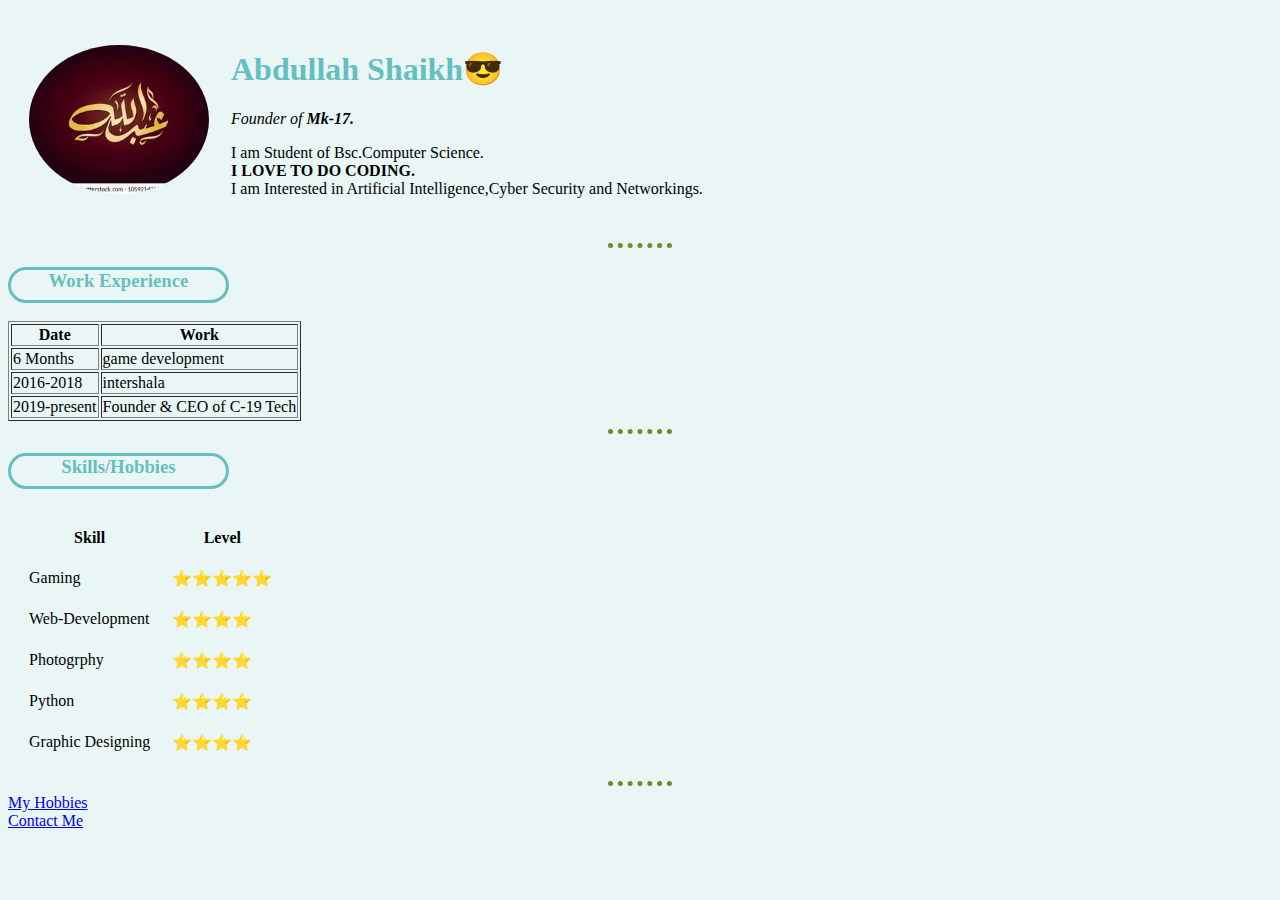
<file: index.html>
<!DOCTYPE html>
<head>
    <meta charset="UTF-8">
    <title>Personal Portfolio</title>
    <link rel="stylesheet" href="style.css">
</head>
<body>
    <table cellspacing="20">
        <tr>
        <td><img src="Images/a.png" alt="Image of Abdullah"></td>
        <td><h1>Abdullah Shaikh😎</h1>   
        <p><em>Founder of 
        <strong>Mk-17.</strong></em></p>
        <p>I am Student of Bsc.Computer Science.<br><strong>I LOVE TO DO CODING.</strong><br> </ba>I am Interested in Artificial Intelligence,Cyber Security and Networkings.</p></td>
        </tr>
    </table>
<hr>
<h3>Work Experience</h3>
    <table border="1">
        <thead>
        <tr>
        <th>Date</th>
        <th>Work</th>
        </tr>
        </thead>
        <tbody>
        <tr>
        <td>6 Months</td>
        <td>game development </td>
        </tr>
        <tr>
        <td>2016-2018</td>
        <td>intershala</td>
        </tr>
        <tr>
        <td>2019-present</td>
        <td>Founder & CEO of C-19 Tech</td>
        </tr>
        </tbody>
    </table>
    <hr>
    <h3>Skills/Hobbies</h3>
    <table cellspacing="20">
        <thead>
        <tr>
        <th>Skill</th>
        <th>Level</th>
        </tr>
        </thead>
        <tbody>
        <tr>
        <td>Gaming</td>
        <td>⭐⭐⭐⭐⭐</td>
        </tr>
        <tr>
        <td>Web-Development</td>
        <td>⭐⭐⭐⭐</td>
        </tr>
        <tr>
        <td>Photogrphy</td>
        <td>⭐⭐⭐⭐</td>
        </tr>
        <tr>
        <td>Python</td>
        <td>⭐⭐⭐⭐</td>
        </tr>
        <td>Graphic Designing</td>  
        <td>⭐⭐⭐⭐</td>
        </tr>
        </tbody>
    </table>
<hr>
<a href="hobbies.html">My Hobbies</a><br>
<a href="contact.html">Contact Me</a>
</body>
</html>
</file>
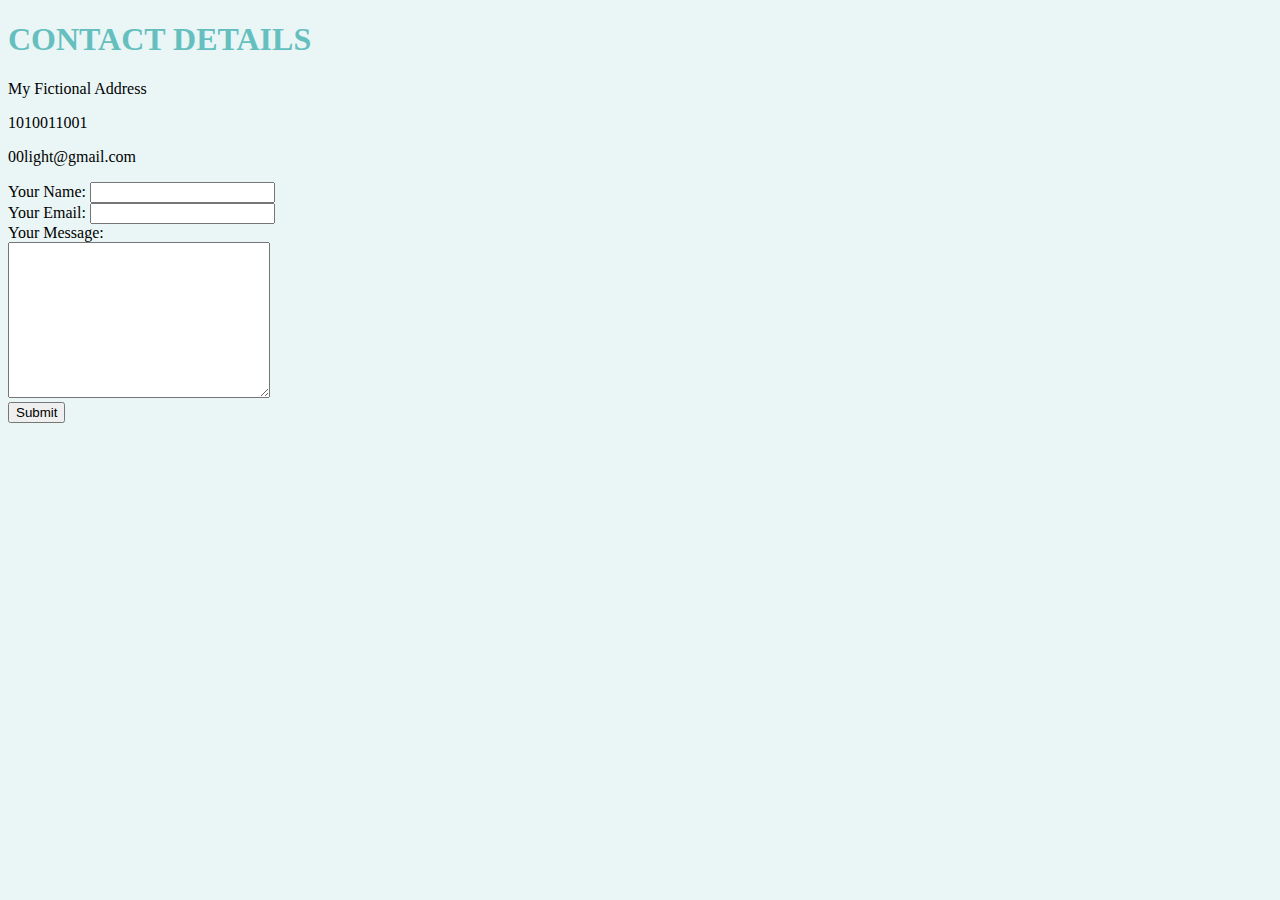
<file: contact.html>
<!DOCTYPE html>
<html>

<head>
    <meta charset="UTF-8">
    <title>Contact Me</title>
    <link rel="stylesheet" href="style.css">
</head>

<body>
    <h1>CONTACT DETAILS</h1>
    <p>My Fictional Address</p>
    <p>1010011001</p>
    <p>00light@gmail.com</p>
    <form action="mailto:gamer24shaikh@gmil.com" method="post" enctype="text/plain">
        <label>Your Name:</label>
        <input type="text" name="your name" value=""><br>
        <label>Your Email:</label>
        <input type="email" name="your email" value=""><br>
        <label>Your Message:</label><br>
        <textarea name="your message" rows="10" cols="30"></textarea><br>
        <input type="Submit" name="">
    </form>








</body>

</html>
</file>
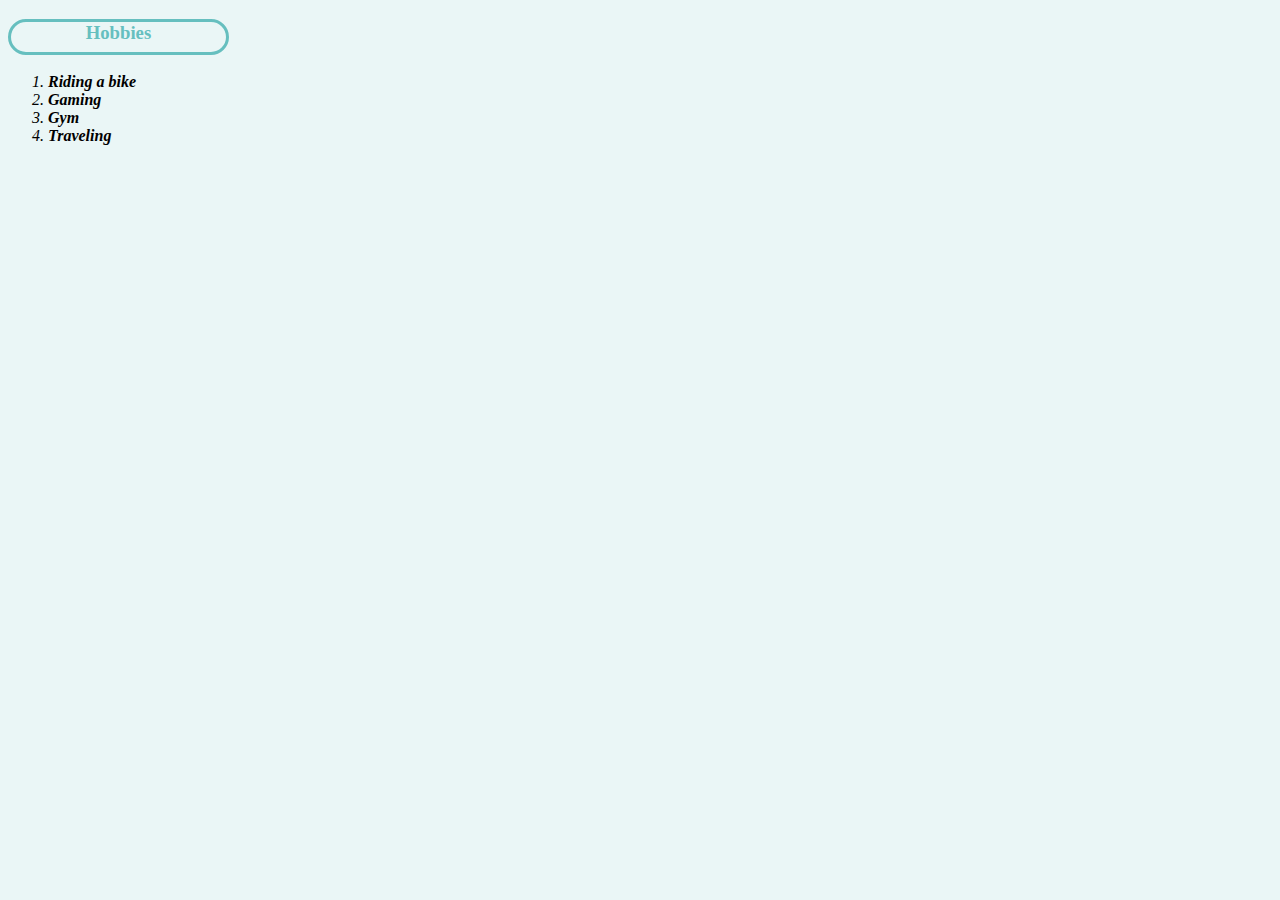
<file: hobbies.html>
<!DOCTYPE html>
<head>
    <meta charset="UTF-8">
    <title>My Hobbies💙</title>
    <link rel="stylesheet" href="style.css">
</head>
<body>
<h3>Hobbies</h3>
    <ol>
    <em>
    <li><strong>Riding a bike</strong></li>
    <li><strong>Gaming</strong></li>
    <li><strong>Gym</strong></li>
    <li><strong>Traveling</strong></li>
    </em>
    </ol>
</body>
</html>
</file>
<file: style.css>
body{
    background-color:#EAF6F6 ;
    color: black;
    }
    
    hr{
        border-style: none ;
        border-top-style: dotted;
        border-color: olivedrab;
        border-width: 5px;
        width:5%;
    }
    
    img{
        background-color: black;
        border-radius: 100%;
        width: 180px;
    }
    
    h3{
        height: 30px;
        width: 17%;
        border-style: solid;
        border-radius: 100px;
        border-width: 3px;
        text-align: center;
        
    }

    h1 {
        color: #66BFBF;
    }
    h3 {
        color: #66BFBF;
    }
</file>
